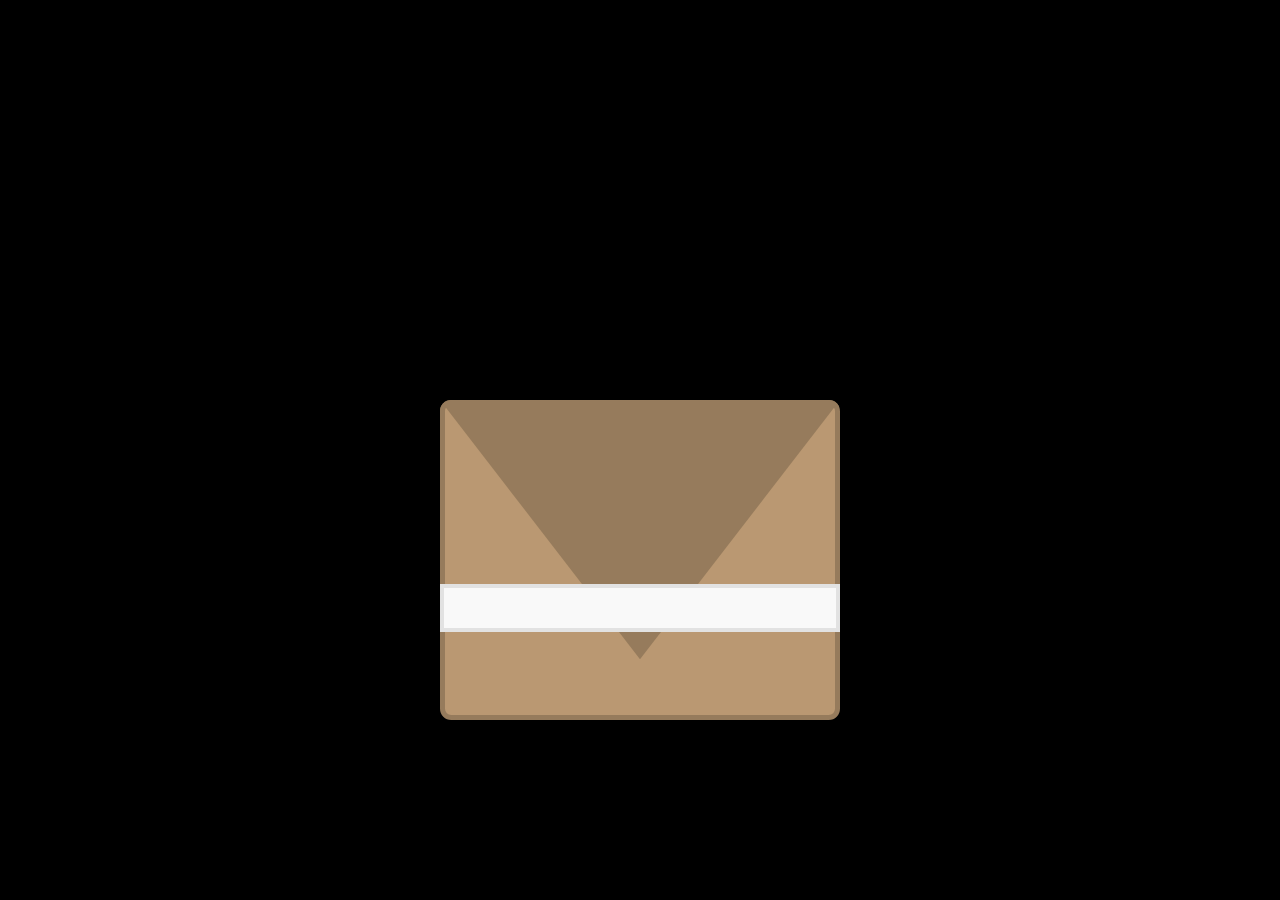
<file: index.html>
<!DOCTYPE html>
<html lang="pt-br">
<head>
    <meta charset="UTF-8">
    <meta name="viewport" content="width=device-width, initial-scale=1.0"><html>
        <link rel="stylesheet" href="https://exemplo.com/meu-estilo.css">
        <link rel="stylesheet" href="estilo.css">
</head>
    <body class="scissors">
    <div class="envelop">
        <div class="envelop__front-paper"></div>
        <div class="envelop__back-paper"></div>
        <div class="envelop__up-paper js-up-paper"></div>
        <div class="envelop__sticker js-sticker"></div>
        <div class="envelop__false-sticker"></div>
        <div class="envelop__content js-envelop-content">
        <div class="love-notes">
            <div class="note js-note">
            <div class="note__text">
                <p>PARA MARESSA</p>
                <p>
                Oi amor, queria te agradecer por todos nossos momentos...
                </p>
            </div>
            </div>
            <div class="note js-note">
            <div class="note__text">
                <p>quero que eles nunca acabem e que tenham sempre muitos outros pela frente.</p>
                
            </div>
            </div>
            <div class="note js-note">
            <div class="note__text">
                <p>você é a melhor coisa que me aconteceu, obrigado por me escolher todos os dias.</p>
                <p>Te amo muito! &hearts;.</p>
            </div>
            </div>
        </div>
        </div>
    </div>
    <script src="script.js"></script>
    <script src="https://cdnjs.cloudflare.com/ajax/libs/gsap/3.6.0/gsap.min.js"></script>
    </body>

</html>
</file>
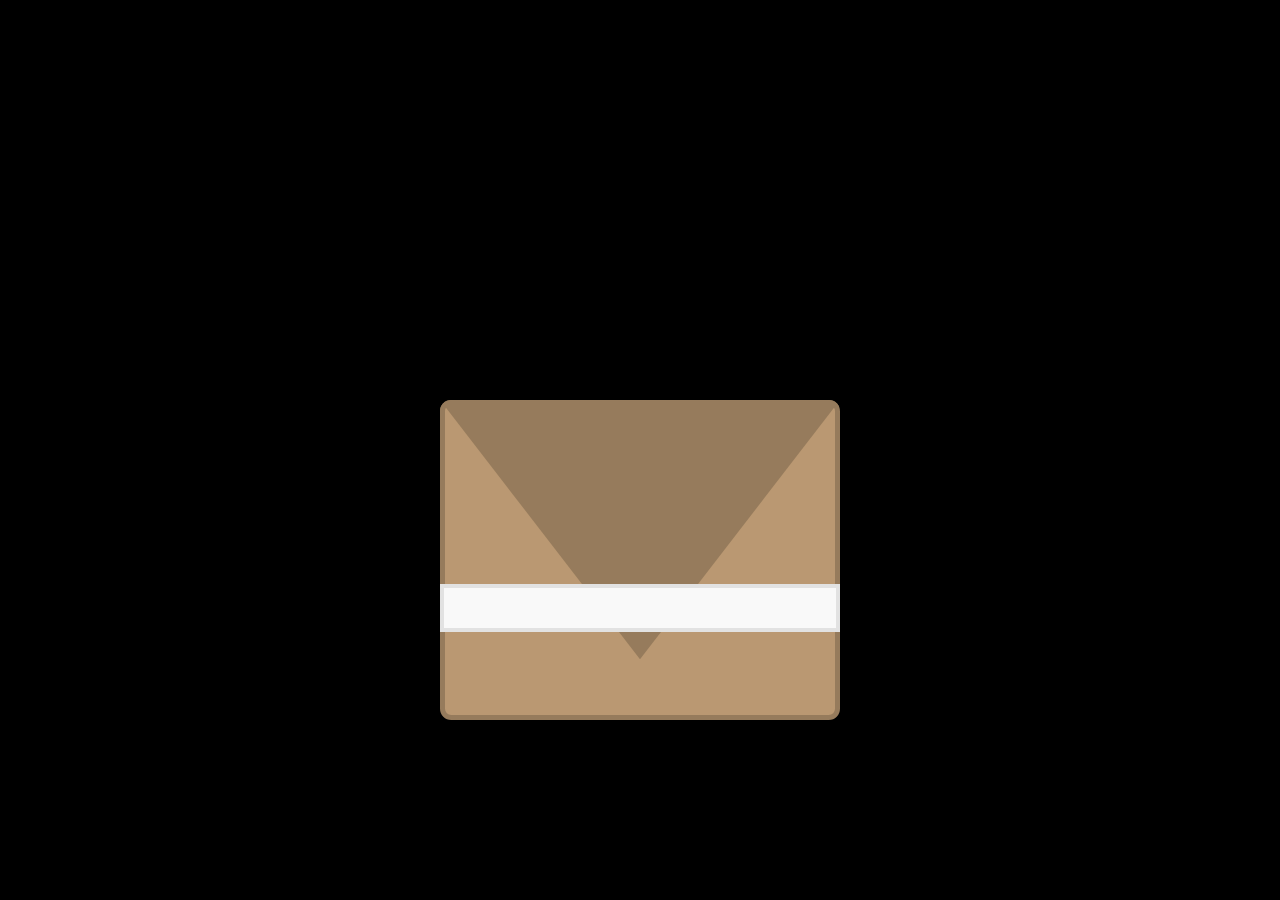
<file: carta.html>
<!DOCTYPE html>
<html lang="pt-br">
<head>
    <meta charset="UTF-8">
    <meta name="viewport" content="width=device-width, initial-scale=1.0"><html>
        <link rel="stylesheet" href="estilo.css">
</head>
    <body class="scissors">
    <div class="envelop">
        <div class="envelop__front-paper"></div>
        <div class="envelop__back-paper"></div>
        <div class="envelop__up-paper js-up-paper"></div>
        <div class="envelop__sticker js-sticker"></div>
        <div class="envelop__false-sticker"></div>
        <div class="envelop__content js-envelop-content">
        <div class="love-notes">
            <div class="note js-note">
            <div class="note__text">
                <p>
                Oi amor, queria te agradecer por todos nossos momentos...
                </p>
            </div>
            </div>
            <div class="note js-note">
            <div class="note__text">
                <p>quero que eles nunca acabem e que tenham sempre muitos outros pela frente.</p>
            </div>
            </div>
            <div class="note js-note">
            <div class="note__text">
                <p>você é a melhor coisa que me aconteceu, obrigado por me escolher todos os dias.</p>
                <p>Te amo muito! &hearts;.</p>
            </div>
            </div>
        </div>
        </div>
    </div>
    <script src="script.js"></script>
    </body>

</html>
</file>
<file: estilo.css>
* {
    padding: 0;
    margin: 0;
    box-sizing: border-box;
  }
  
  html,
  body {
    height: 100%;
  }
  
  body {
    width: 100%;
    background-color: #000;
    font-size: 20px;
    display: flex;
    justify-content: center;
    align-items: center;
  }
  @media (max-height: 500px) {
    body {
      margin: 25% 0 25% 0;
    }
  }
  
  .envelop {
    width: 15rem;
    height: 10rem;
    position: absolute;
    left: 0;
    right: 0;
    margin: auto;
  }
  @media (min-width: 400px) and (max-width: 600px) {
    .envelop {
      width: 20rem;
      height: 15rem;
    }
  }
  @media (min-width: 600px) {
    .envelop {
      width: 25rem;
      height: 20rem;
    }
  }
  @media (min-width: 600px) and (min-height: 600px) {
    .envelop {
      bottom: 20%;
    }
  }
  .envelop__front-paper {
    width: 100%;
    height: 100%;
    bottom: 0;
    left: 0;
    position: absolute;
    border-radius: 0.7rem;
    border: 0.35rem solid #967b5c;
    background-color: #ba9872;
    clip-path: polygon(100% 0%, 50% 70%, 0% 0%, 0% 100%, 100% 100%);
    z-index: 300;
  }
  .envelop__back-paper {
    width: 100%;
    height: 100%;
    bottom: 0;
    left: 0;
    position: absolute;
    border-radius: 0.7rem;
    background-color: #967b5c;
    clip-path: polygon(0% 0%, 100% 0%, 90% 100%, 0% 90%);
    z-index: 100;
  }
  .envelop__up-paper {
    width: 100%;
    height: 100%;
    bottom: 0;
    left: 0;
    position: relative;
    border-radius: 0.7rem;
    background-color: #967b5c;
    z-index: 400;
    clip-path: polygon(0% 0%, 100% 0%, 50% 81%);
  }
  .envelop__sticker {
    width: 100%;
    height: 20%;
    position: absolute;
    margin: auto;
    top: 30%;
    left: 0;
    bottom: 0;
    right: 0;
    z-index: 400;
    background-image: url("https://www.freepnglogos.com/uploads/heart-png/emoji-heart-33.png");
    background-color: #f9f9f9;
    border: 0.3rem solid #e2e2e2;
    background-size: 2rem;
    background-position: center;
  }
  @media (max-width: 400px) {
    .envelop__sticker {
      background-size: 1.2rem;
    }
  }
  @media (min-width: 600px) {
    .envelop__sticker {
      height: 15%;
    }
  }
  .envelop__false-sticker {
    width: 20%;
    height: 20%;
    position: absolute;
    margin: auto;
    top: 30%;
    left: 80%;
    bottom: 0;
    right: 0;
    z-index: 300;
    background-image: url("https://www.freepnglogos.com/uploads/heart-png/emoji-heart-33.png");
    background-color: #f9f9f9;
    border: 0.3rem solid #e2e2e2;
    background-size: 2rem;
    background-position: center;
  }
  @media (max-width: 400px) {
    .envelop__false-sticker {
      background-size: 1.2rem;
    }
  }
  @media (min-width: 600px) {
    .envelop__false-sticker {
      height: 15%;
    }
  }
  .envelop__content {
    width: 100%;
    height: 100%;
    bottom: 0;
    left: 0;
    position: absolute;
    z-index: 200;
  }
  
  .love-notes {
    width: 100%;
    height: 100%;
    display: flex;
    flex-direction: column;
    align-items: center;
  }
  
  .note {
    width: 95%;
    height: 30%;
    background-color: #f9f9f9;
    position: absolute;
    overflow: hidden;
    transition: height 0.5s, opacity 0.25s;
    box-shadow: 0px 0px 5px 0px rgba(0, 0, 0, 0.75);
  }
  .note:nth-child(1) {
    bottom: 60%;
  }
  .note:nth-child(2) {
    bottom: 40%;
  }
  .note:nth-child(3) {
    bottom: 20%;
  }
  .note:hover {
    cursor: pointer;
    height: 45%;
  }
  .note__text {
    font-family: "Sofia";
    padding: 1rem;
  }
  .note__text p {
    font-size: 0.9rem;
    margin-bottom: 1rem;
    text-align: center;
  }
  @media (min-width: 300px) and (max-width: 600px) {
    .note__text p {
      font-size: 1.025rem;
    }
  }
  @media (min-width: 600px) {
    .note__text p {
      font-size: 1.15rem;
    }
  }
  
  .scissors {
    cursor: url("https://i.postimg.cc/GtLCdKxR/sisors.png"), pointer;
  }
  .scissors:active {
    cursor: url("https://i.postimg.cc/GtXQ7WPZ/pngwing-com.png"), pointer;
  }
  
  .cursor {
    cursor: pointer;
  }
</file>
